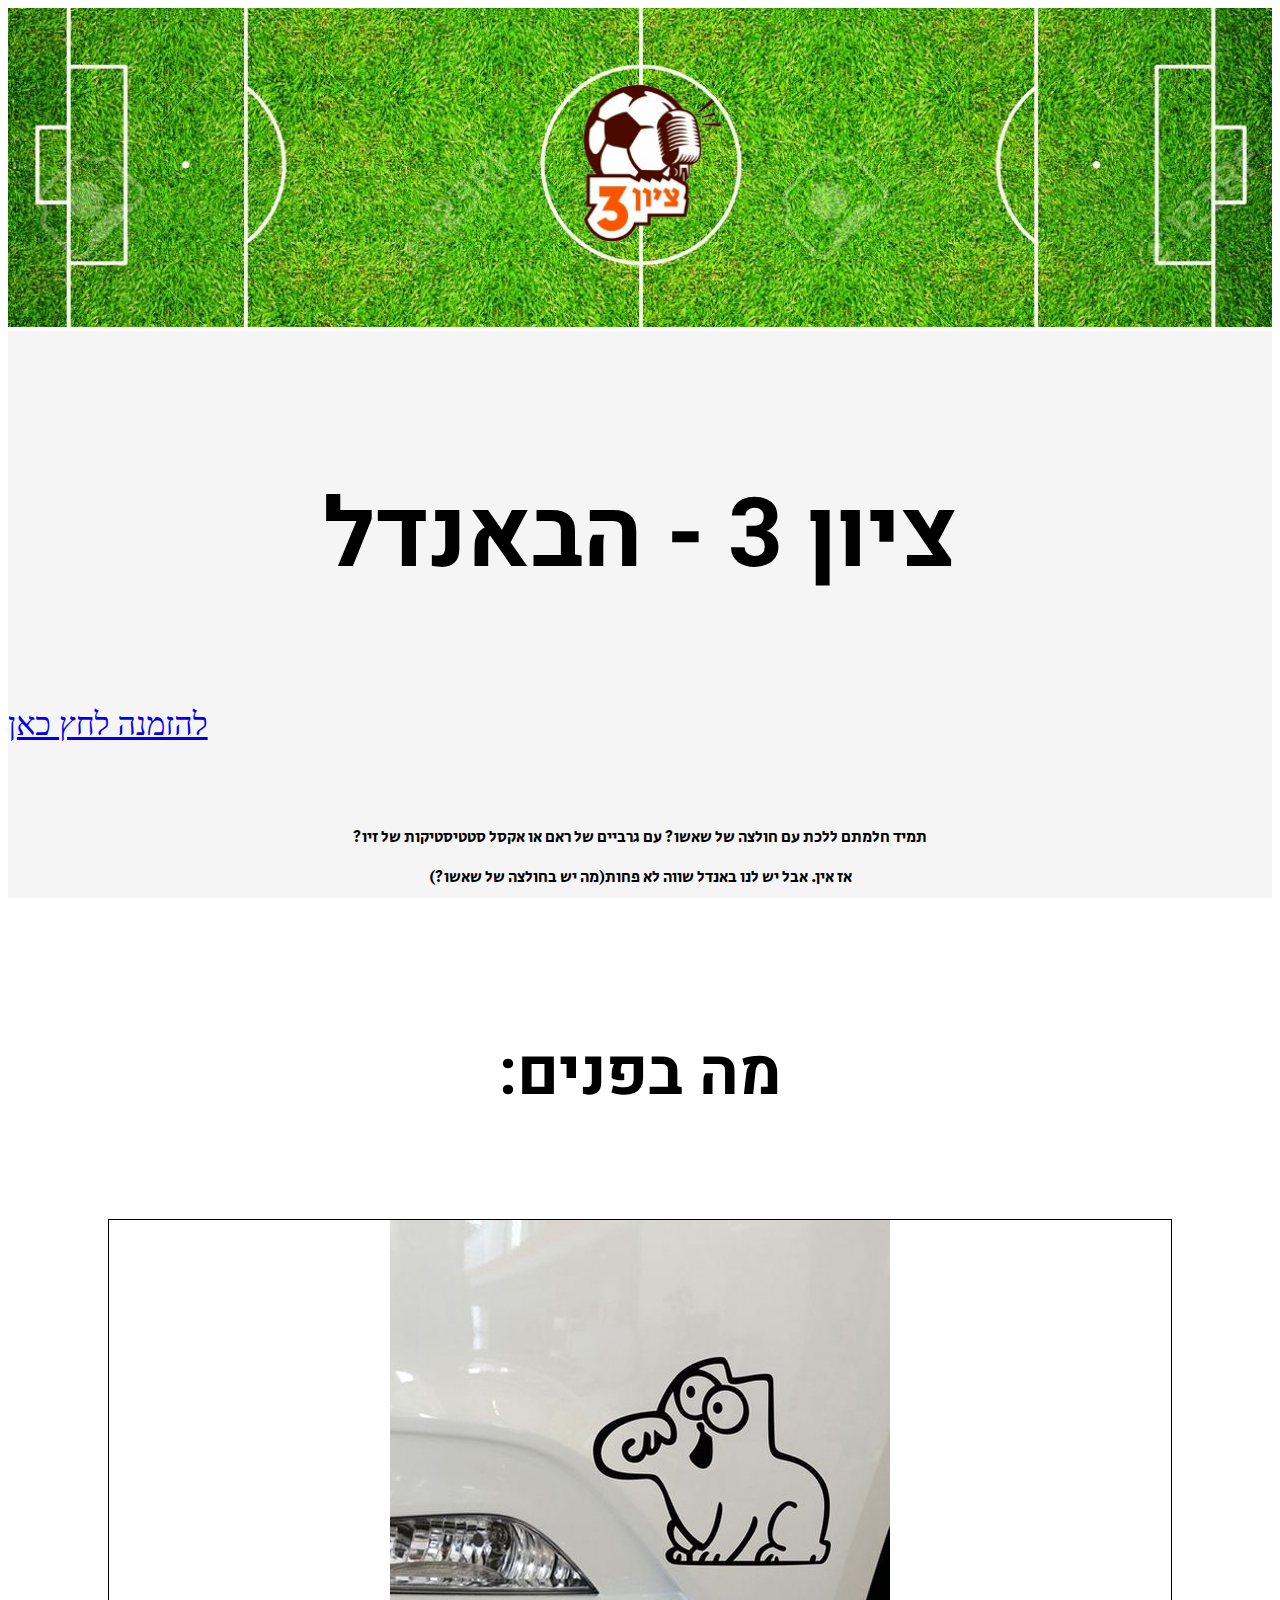
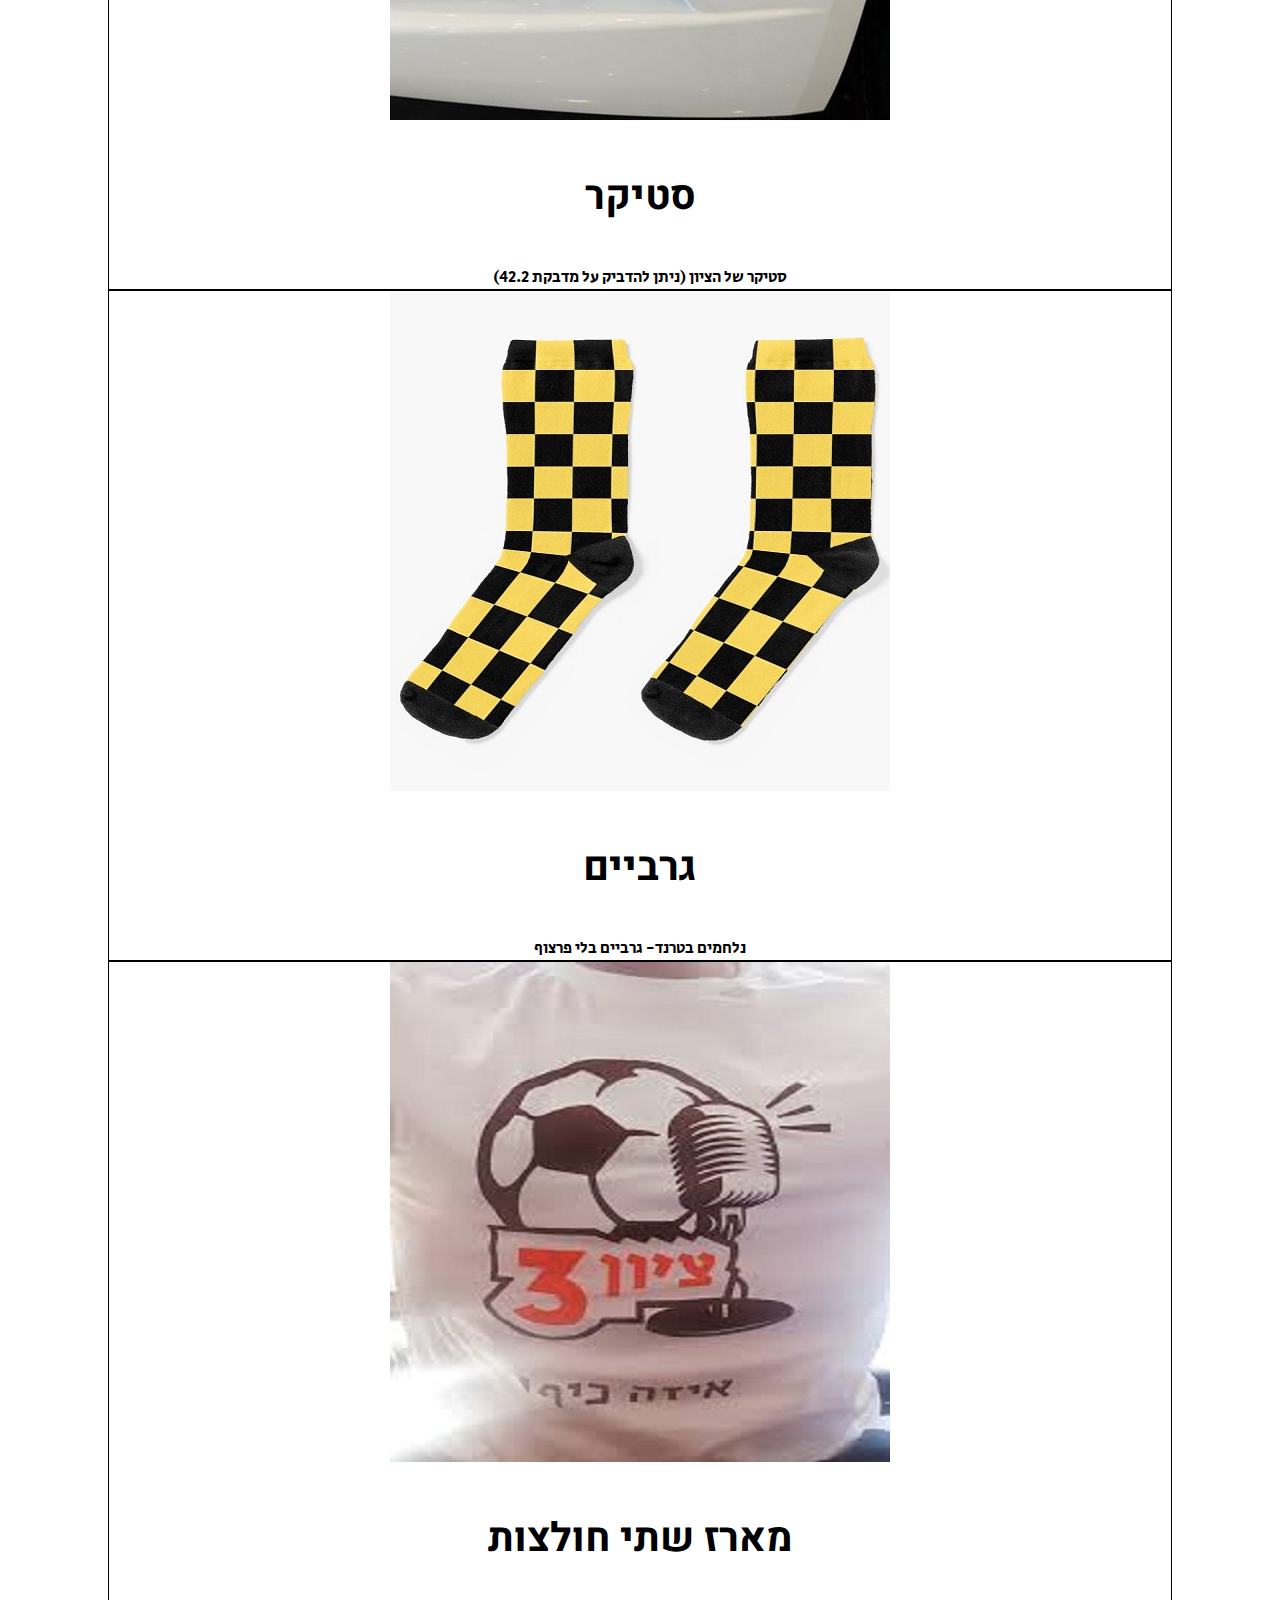
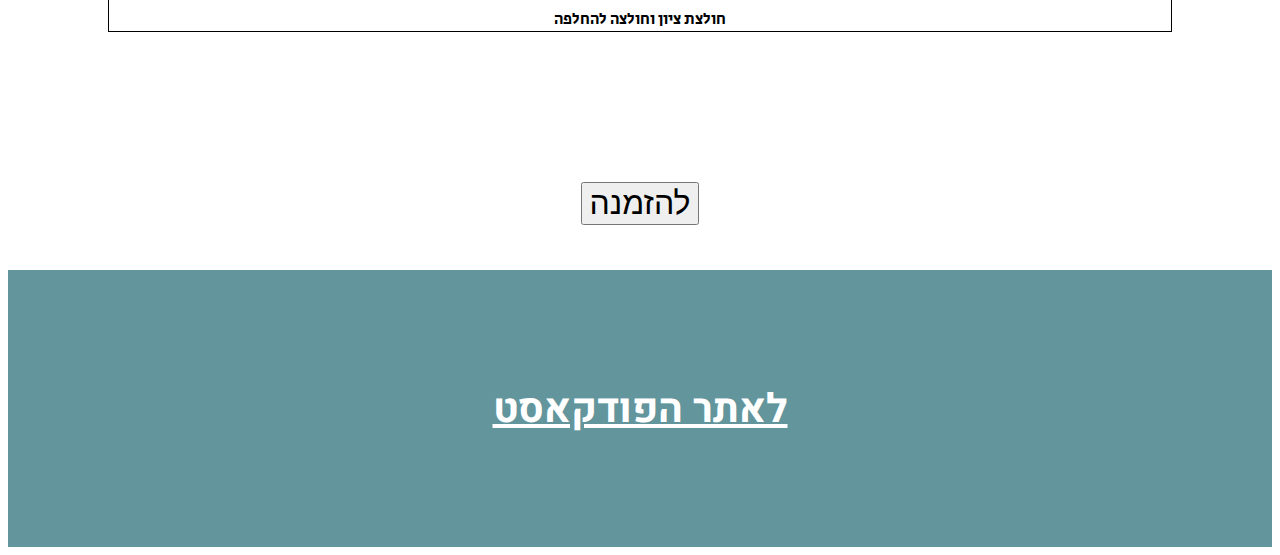
<file: index.html>
<!DOCTYPE html>
<html lang="en" dir="ltr">
  <head>
    <meta charset="utf-8">
    <title>ציון 3 - החנות</title>
    <!-- GOOGLE FONTS -->
    <link rel="preconnect" href="https://fonts.gstatic.com">
<link href="https://fonts.googleapis.com/css2?family=Heebo&family=Secular+One&display=swap" rel="stylesheet">

<!-- FONTAWESOME -->

<link rel="stylesheet" href="https://pro.fontawesome.com/releases/v5.10.0/css/all.css" integrity="sha384-AYmEC3Yw5cVb3ZcuHtOA93w35dYTsvhLPVnYs9eStHfGJvOvKxVfELGroGkvsg+p" crossorigin="anonymous"/>


<!-- BOOTSTRAP -->

    <link href="https://cdn.jsdelivr.net/npm/bootstrap@5.0.0-beta2/dist/css/bootstrap.min.css" rel="stylesheet" integrity="sha384-BmbxuPwQa2lc/FVzBcNJ7UAyJxM6wuqIj61tLrc4wSX0szH/Ev+nYRRuWlolflfl" crossorigin="anonymous">

 <!-- CSS -->

    <link rel="stylesheet" href="css/styles.css">
  </head>


  <body>
<section>


  <div class="title-section">
    <img class="field" src="images/field.png" alt="">
  </div>
</section>


<section class="bundle">
<div class="thebundle">
<h1>ציון 3 - הבאנדל</h1>

<div class="d-grid gap-2 col-6 mx-auto right">
    <a class="upbu btn-lg btn btn-outline-dark " href="orderpage.html" role="button"> <i class="fas fa-shopping-cart"></i> להזמנה לחץ כאן</a>
  </div>
<p dir="rtl" class="parabundle">תמיד חלמתם ללכת עם חולצה של שאשו? עם גרביים של ראם או אקסל סטטיסטיקות של זיו?
  <br>
אז אין. אבל יש לנו באנדל שווה לא פחות(מה יש בחולצה של שאשו?)
</p>


</div>
</section>



<section class="whatinside">
<h2 dir="rtl">מה בפנים:</h2>

<div class="row">
  <div class="col-lg-4 col-md-6 col-sm-12">
    <div class="card">
      <img class="imginside" src="images/tziunsticker.jpg" alt="">
      <div class="card-header">
<h3>סטיקר</h3>
      </div>
      <div class="card-body">
סטיקר של הציון (ניתן להדביק על מדבקת 42.2)
      </div>
    </div>
  </div>

  <div class="col-lg-4 col-md-6 col-sm-12">
    <div class="card">
      <img class="imginside" src="images/tziunsocks.jpg" alt="">
      <div class="card-header">
        <h3>גרביים</h3>
      </div>
      <div class="card-body">
נלחמים בטרנד- גרביים בלי פרצוף
      </div>
    </div>
  </div>

  <div class="col-lg-4 col-md-6 col-sm-12">
    <div class="card">
      <img src="images/tziunshirt.jfif" alt="">
      <div class="card-header">
        <h3>מארז שתי חולצות</h3>
      </div>
      <div class="card-body">
      חולצת ציון וחולצה להחלפה
      </div>
    </div>
  </div>
    </div>


  <div class="d-grid gap-2 col-6 mx-auto right">
      <button class="upbu btn btn-secondary btn-lg" type="button">להזמנה</button>
    </div>

  </section>

  <section class="footer">
<h3><a href="https://tziun3.co.il/" style="color:white">לאתר הפודקאסט</a></h3>
<a href="https://www.facebook.com/Tziun3"><i class="fab fa-facebook-square fa-3x"></i></a>
<a href="#"><i class="fab fa-instagram fa-3x"></i></a>
<a href="https://twitter.com/tziun3"><i class="fab fa-twitter-square fa-3x"></i></a>


  </section>


  </body>
</html>
</file>
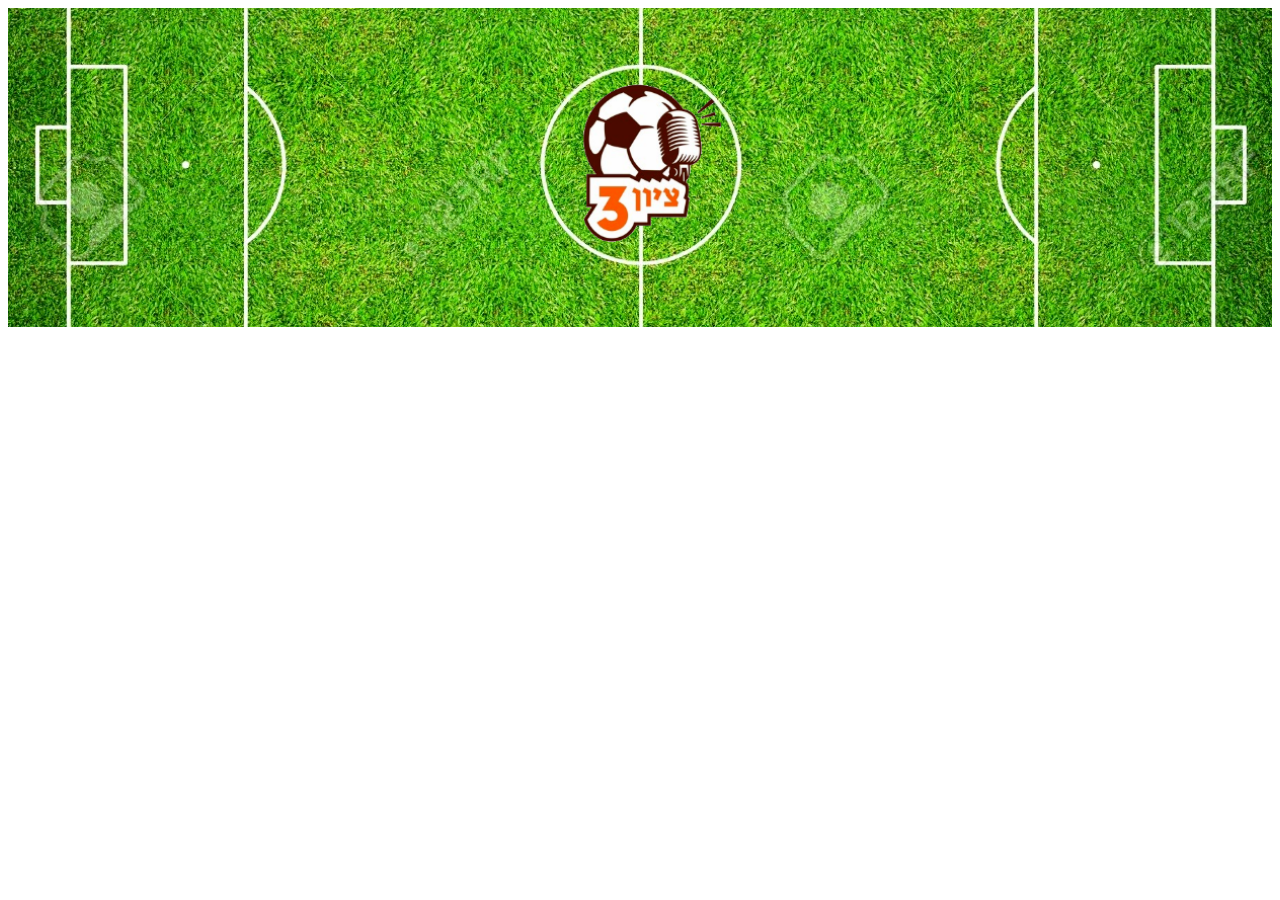
<file: orderpage.html>
<!DOCTYPE html>
<html lang="en" dir="ltr">
  <head>
    <meta charset="utf-8">
    <title>ציון 3 - החנות</title>
    <!-- GOOGLE FONTS -->
    <link rel="preconnect" href="https://fonts.gstatic.com">
<link href="https://fonts.googleapis.com/css2?family=Heebo&family=Secular+One&display=swap" rel="stylesheet">

<!-- FONTAWESOME -->

<link rel="stylesheet" href="https://pro.fontawesome.com/releases/v5.10.0/css/all.css" integrity="sha384-AYmEC3Yw5cVb3ZcuHtOA93w35dYTsvhLPVnYs9eStHfGJvOvKxVfELGroGkvsg+p" crossorigin="anonymous"/>


<!-- BOOTSTRAP -->

    <link href="https://cdn.jsdelivr.net/npm/bootstrap@5.0.0-beta2/dist/css/bootstrap.min.css" rel="stylesheet" integrity="sha384-BmbxuPwQa2lc/FVzBcNJ7UAyJxM6wuqIj61tLrc4wSX0szH/Ev+nYRRuWlolflfl" crossorigin="anonymous">

 <!-- CSS -->

    <link rel="stylesheet" href="css/styles.css">
  </head>


  <body>
    <section>


      <div class="title-section">
        <img class="field" src="images/field.png" alt="">
      </div>
    </section>

<section class="product">
  

</section>



  </body>
</html>
</file>
<file: css/styles.css>
.field{
  width: 100%;

}

.nav{
  background-color: #adce74;
}

h1{
  font-family: 'Heebo', sans-serif;
  font-size: 6rem;
  text-align: center;
  padding-bottom: 35px;
}

h2{
  font-family: 'Heebo', sans-serif;
  font-size: 4rem;
  text-align: center;
  padding-bottom: 45px;
}

h3{
  font-family: 'Heebo', sans-serif;
  font-size: 2.5rem;
}

.parabundle{
  font-family: 'Secular One', sans-serif;
  margin-top: 30px;
  text-align: center;
  line-height: 2.5;

}

.bundle{
  padding-top: 70px;
  background-color: #f6f5f5;
}

.whatinside{
  padding-top: 60px;
}

.card{
  border: 1px solid;

}

.whatinside{
  padding-left: 100px;
  padding-right: 100px;
  text-align: center;
    font-family: 'Secular One', sans-serif;
}

.row{
  padding-bottom: 150px;
}
.button{

  padding: 10px 20px 80px;
  font-size: 20px;
  border-radius: 10px;
  width:50%;
}

.footer{
  padding-top: 70px;
  padding-bottom: 50px;
  background-color: #62959c;
  text-align: center;
}
.fab{
  padding-left: 30px;
  color: #374045;
}
.upbu{
  font-size: 2rem;
  text-align: center;
}

.right{
  padding-bottom: 45px;
}
</file>
